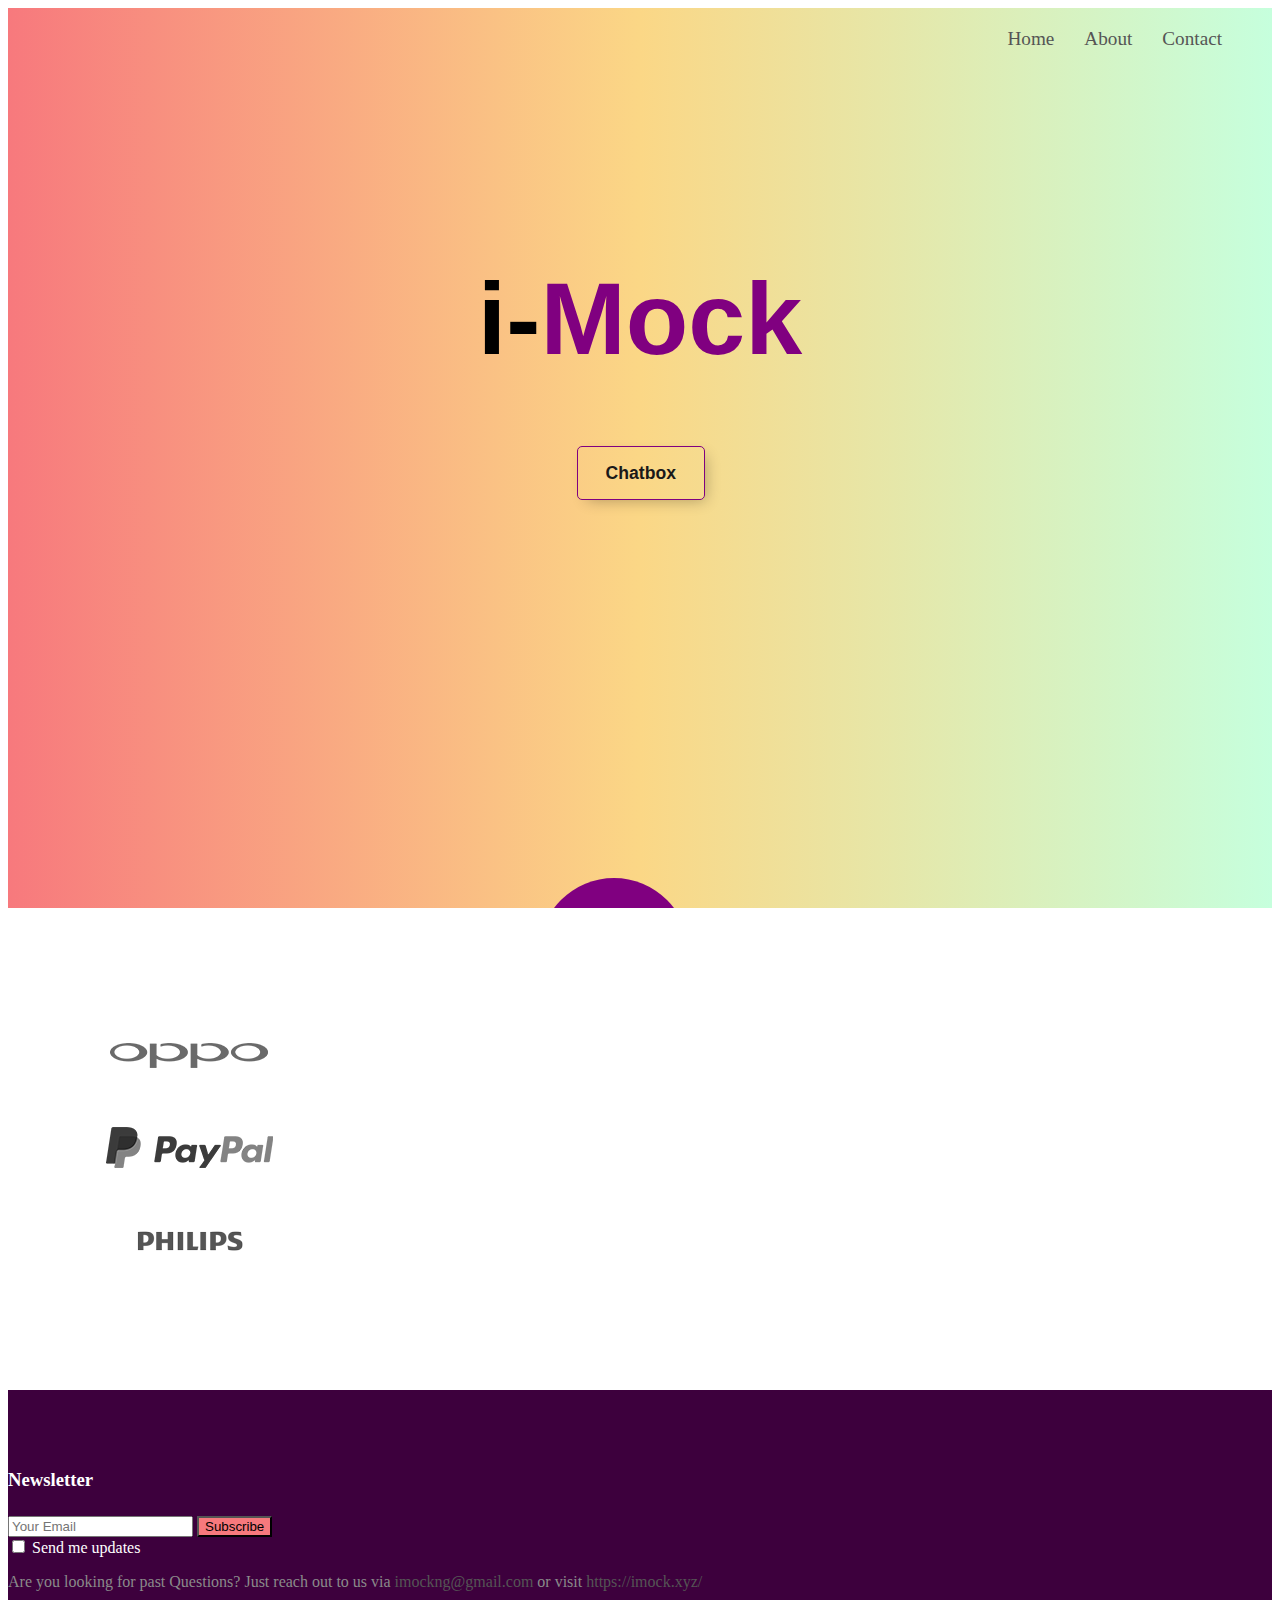
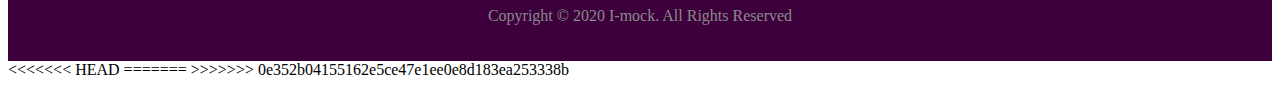
<file: index.html>
<!DOCTYPE html>
<html lang="en">

<head>
    <meta charset="UTF-8">
    <meta name="viewport" content="width=device-width, initial-scale=1.0">
    <title>I-Mock</title>
    <!-- font awesome -->
    <link rel="stylesheet" href="https://stackpath.bootstrapcdn.com/font-awesome/4.7.0/css/font-awesome.min.css">
    <!--bootstrap CSS -->
    <link rel="stylesheet" href="https://cdn.jsdelivr.net/npm/bootstrap@4.5.3/dist/css/bootstrap.min.css"
        integrity="sha384-TX8t27EcRE3e/ihU7zmQxVncDAy5uIKz4rEkgIXeMed4M0jlfIDPvg6uqKI2xXr2" crossorigin="anonymous">
    <link rel="stylesheet" href="assets/style.css">
</head>

<body>
    <div >
        <div class="banner">
            <div class="container-fluid">
                <div class="navbar">
                    <div class="navbarBrand">
                        <a href="index.html">
                      
                        </a>
                    </div>
                        
                        <nav class="navbarItems items-right">
                            <div class="navbarLink">
                                <a href="index.html">Home</a>
                            </div>
                            <div class="navbarLink">
                                <a href="#">About</a>
                            </div>
                            <div class="navbarLink">
                                <a href="#">Contact</a>
                            </div>
                           
                        </nav>
                   
                    <div class="navbarToggle">
                        <img src="assets/images/menu.png" width="20px">
                    </div>
                </div>
            <h1 class="title">i-<span>Mock</span></h1>
            <button type="button" class="chat">
                Chatbox
                <span></span>
                <span></span>
                <span></span>
                <span></span>
            </button>
            <div class="box-area">
                <li></li>
                <li></li>
                <li></li>
                <li></li>
                <li></li>
                <li></li>
            </div>
        </div>
        

       
    </div>
    <!-- bands -->
    <div class="brands">
        <div class="small-container">
            <div class="row">
                <div class=" col-sm-12 col-md-3 brand">
                    <img src="/assets/images/logo-oppo.png" alt="">
                </div>
                <div class=" col-sm-12 col-md-3 brand">
                    <img src="/assets/images/logo-paypal.png" alt="">
                </div>
                <div class=" col-sm-12 col-md-3 brand">
                    <img src="/assets/images/logo-philips.png" alt="">
                </div>

            </div>
        </div>
    </div>
     <!-- FOOTER -->
     <div class="footer">
        <div class="container-fluid">
            <div class="row d-flex justify-content-around">
                <div class="col-sm-12 col-md-3">
                    <h3>
                        Newsletter
                    </h3>
                    <form>
                        <div class="form-group">
                            <input type="email" class="form-control" id="exampleFormControlInput1"
                                placeholder="Your Email">
                            <button class="btn form-control dropdown-toggle submit" type="button"
                                id="dropdownMenuButton" data-toggle="dropdown" aria-haspopup="true"
                                aria-expanded="false">
                                Subscribe
                            </button>
                        </div>
                        <div class="form-check">
                            <input class="form-check-input position-static" type="checkbox" id="blankCheckbox"
                                value="option1" aria-label="...">
                            <span>
                                Send me updates</span>
                        </div>
                </div>
                </form>
                <div class=" col-sm-12 col-md-3 py-5 text-left ">
                    <p> Are you looking for past Questions? Just reach out to us via <a
                            href="">imockng@gmail.com</a> or visit <a href="">https://imock.xyz/</a></p>
                </div>
            </div>
            <p class="credit">Copyright © 2020 I-mock. All Rights Reserved</p>
        </div>
    </div>
    <script>
        function classToggle() {
    const navs = document.querySelectorAll('.navbarItems')

    navs.forEach(nav => nav.classList.toggle('navbarToggleShow'));
}

document.querySelector('.navbarToggle').addEventListener('click', classToggle);


    </script>
</body>
<<<<<<< HEAD
</html>
=======

</html>
>>>>>>> 0e352b04155162e5ce47e1ee0e8d183ea253338b
</file>
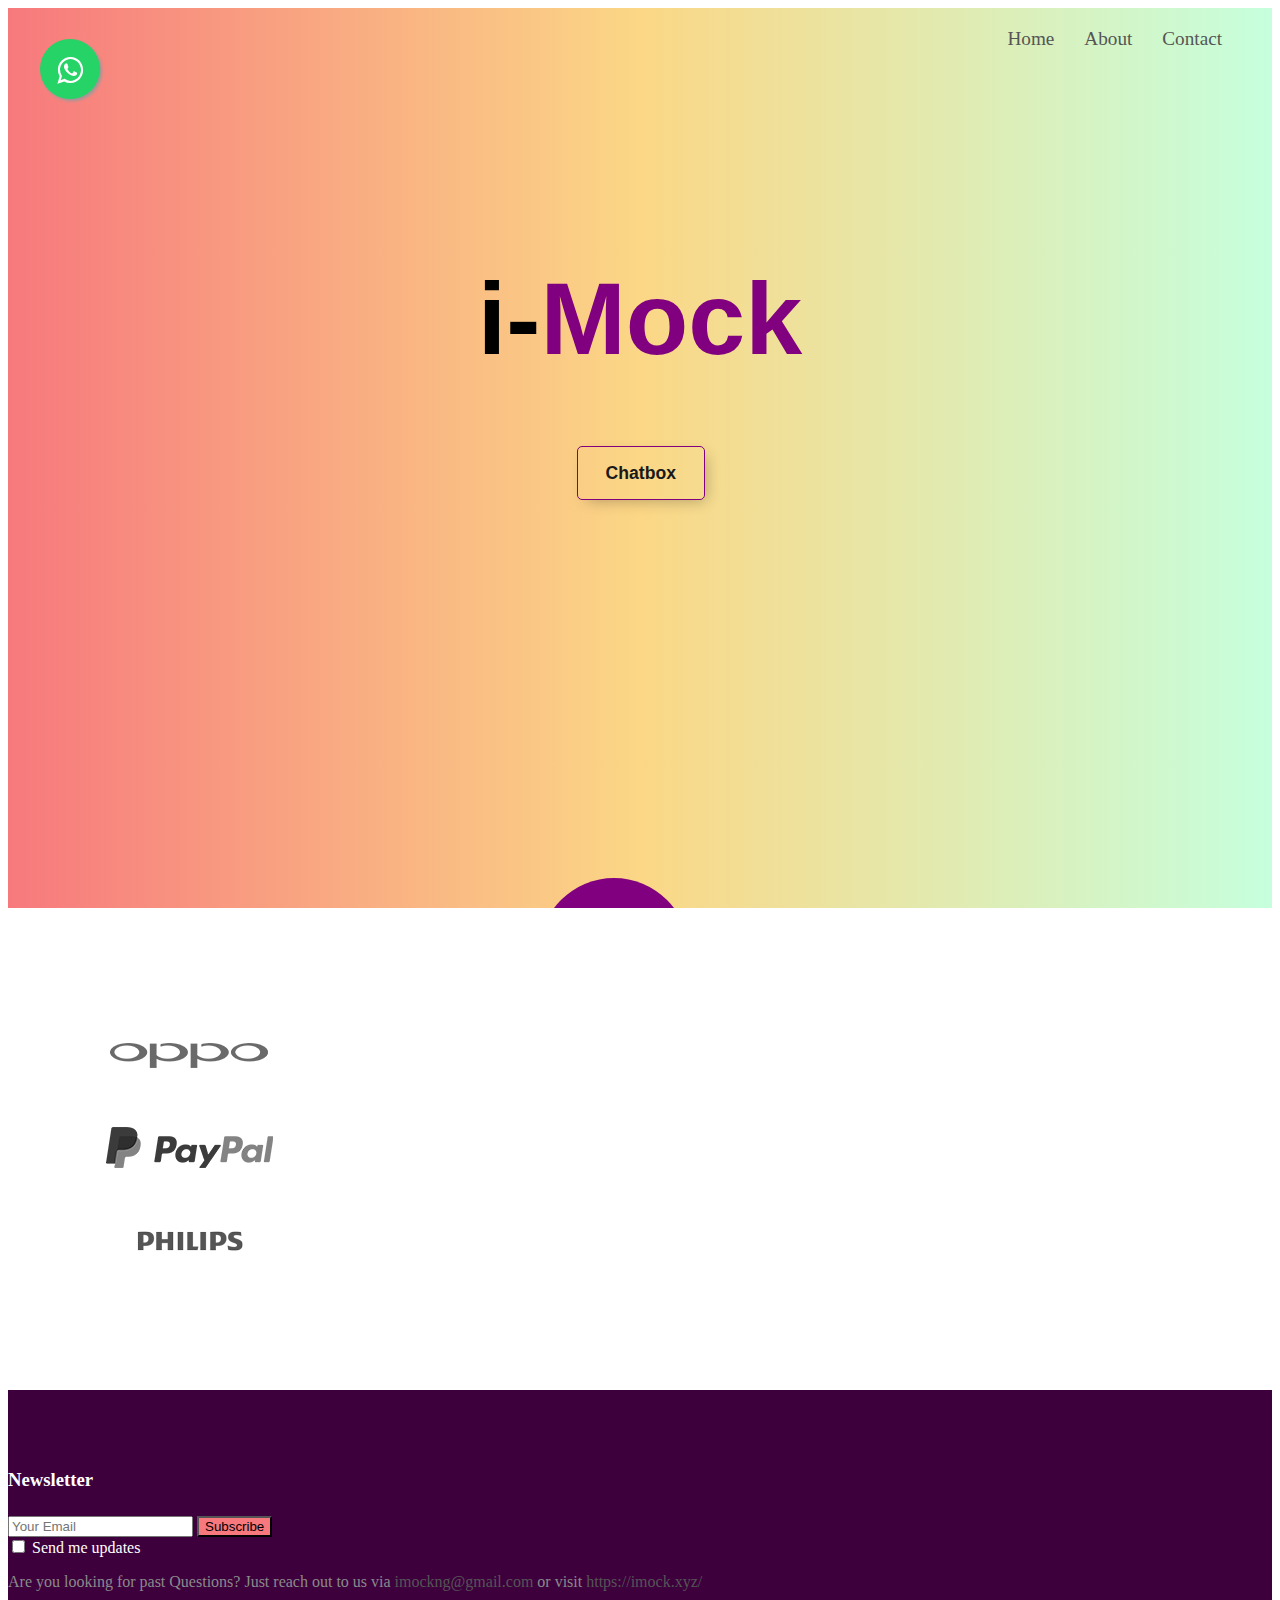
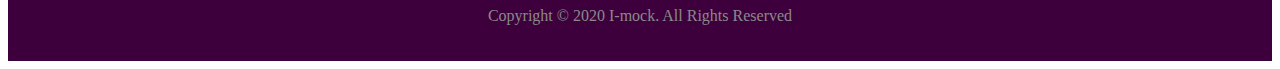
<file: public/index.html>
<!DOCTYPE html>
<html lang="en">

<head>
    <meta charset="UTF-8">
    <meta name="viewport" content="width=device-width, initial-scale=1.0">
    <title>I-Mock</title>
    <!-- font awesome -->
    <link rel="stylesheet" href="https://stackpath.bootstrapcdn.com/font-awesome/4.7.0/css/font-awesome.min.css">
    <!-- whatsapp icon -->
    <link rel="stylesheet" href="https://maxcdn.bootstrapcdn.com/font-awesome/4.5.0/css/font-awesome.min.css">
    <!--bootstrap CSS -->
    <link rel="stylesheet" href="https://cdn.jsdelivr.net/npm/bootstrap@4.5.3/dist/css/bootstrap.min.css"
        integrity="sha384-TX8t27EcRE3e/ihU7zmQxVncDAy5uIKz4rEkgIXeMed4M0jlfIDPvg6uqKI2xXr2" crossorigin="anonymous">
    <link rel="stylesheet" href="assets/style.css">
</head>

<body>
    <div >
        <div class="banner">
            <div class="container-fluid">
                <div class="navbar">
                    <div class="navbarBrand">
                        <a href="index.html">
                      
                        </a>
                    </div>
                        <span>
                            <a href="https://wa.me/2348143765534?text=Hello%20iMock%20Team,%20can%20you%20tell%20me%20more%20about...." class="whatsapp_float" target="_blank"> <i
                                class="fa fa-whatsapp whatsapp-icon"></i></a>
                            </span>
                        
                        
                        <nav class="navbarItems items-right">
                            <div class="navbarLink">
                                <a href="index.html">Home</a>
                            </div>
                            <div class="navbarLink">
                                <a href="#">About</a>
                            </div>
                            <div class="navbarLink">
                                <a href="#">Contact</a>
                            </div>
                           
                        </nav>
                   
                    <div class="navbarToggle">
                        <img src="assets/images/menu.png" width="20px">
                    </div>
                </div>
            <h1 class="title">i-<span>Mock</span></h1>
            <button type="button" class="chat">
                Chatbox
                <span></span>
                <span></span>
                <span></span>
                <span></span>
            </button>
            <div class="box-area">
                <li></li>
                <li></li>
                <li></li>
                <li></li>
                <li></li>
                <li></li>
            </div>
        </div>
        

       
    </div>
    <!-- bands -->
    <div class="brands">
        <div class="small-container">
            <div class="row">
                <div class=" col-sm-12 col-md-3 brand">
                    <img src="/assets/images/logo-oppo.png" alt="">
                </div>
                <div class=" col-sm-12 col-md-3 brand">
                    <img src="/assets/images/logo-paypal.png" alt="">
                </div>
                <div class=" col-sm-12 col-md-3 brand">
                    <img src="/assets/images/logo-philips.png" alt="">
                </div>

            </div>
        </div>
    </div>
     <!-- FOOTER -->
     <div class="footer">
        <div class="container-fluid">
            <div class="row d-flex justify-content-around">
                <div class="col-sm-12 col-md-3">
                    <h3>
                        Newsletter
                    </h3>
                    <form>
                        <div class="form-group">
                            <input type="email" class="form-control" id="exampleFormControlInput1"
                                placeholder="Your Email">
                            <button class="btn form-control dropdown-toggle submit" type="button"
                                id="dropdownMenuButton" data-toggle="dropdown" aria-haspopup="true"
                                aria-expanded="false">
                                Subscribe
                            </button>
                        </div>
                        <div class="form-check">
                            <input class="form-check-input position-static" type="checkbox" id="blankCheckbox"
                                value="option1" aria-label="...">
                            <span>
                                Send me updates</span>
                        </div>
                </div>
                </form>
                <div class=" col-sm-12 col-md-3 py-5 text-left ">
                    <p> Are you looking for past Questions? Just reach out to us via <a
                            href="">imockng@gmail.com</a> or visit <a href="">https://imock.xyz/</a></p>
                </div>
            </div>
            <p class="credit">Copyright © 2020 I-mock. All Rights Reserved</p>
        </div>
    </div>
    <script>
        function classToggle() {
    const navs = document.querySelectorAll('.navbarItems')

    navs.forEach(nav => nav.classList.toggle('navbarToggleShow'));
}

document.querySelector('.navbarToggle').addEventListener('click', classToggle);


    </script>
</body>
</file>
<file: assets/style.css>
{
    margin: 0;
    padding: 0;
    box-sizing: border-box;
}
/* ------------------- Navbar------------------------------------ */
.navbar{
    display: flex;
    padding: 20px;
    align-items: center;
    
}
.navbarItems{
    display: flex;
    text-decoration: none;
    color: #555555;
}
nav ul{
    display: inline-block;
    list-style-type: none;
}
.navbarBrand{
    cursor: pointer;
}
.navbarLink{
    padding-right: 30px;
    font-size: 1.2rem;
    
}

.items-right{
    margin-left: auto;
}
.navbarToggle{
    display: none;
}
@media only screen and (max-width: 768px) {
    .navbarItems,.navbar {
        flex-direction: column;
    }
    .items-right {
        margin-left: 0;
        text-align: center;
        display: none;
    }
    .navbarToggleShow{
        display: flex;
    }
    .navbarToggle{
        align-self: flex-end;
        display: initial;
        position: absolute;
        cursor: pointer;
        margin-top: 7px;
    }
    .navbarLink{
        padding: 15px;
   }   
}
    
a{
    text-decoration: none;
    color: #555555;
}
a span{
    position: relative;
    top: -15px;
    right: 20px;
    background: #703D57;
    padding: 0 5px;
    border-radius: 30%;
    color: white;
    
}

h1 {
    /* text-align: center; */
    display: flex;
    justify-content: center;
    margin-top: 15%;
    font-weight: 700;
    font-size: 8vw;
    font-family: Inter, Source Sans Pro, Helvetica Neue, Arial, sans-serif;
}

h1 span {
    color: purple;
}

.banner {
    position: relative;
    height: 100vh;
    /* width: 100vw; */
    background: #C6FFDD;
    /* fallback for old browsers */
    background: -webkit-linear-gradient(to right, #f7797d, #FBD786, #C6FFDD);
    /* Chrome 10-25, Safari 5.1-6 */
    background: linear-gradient(to right, #f7797d, #FBD786, #C6FFDD);
    /* W3C, IE 10+/ Edge, Firefox 16+, Chrome 26+, Opera 12+, Safari 7+ */
    overflow: hidden;
}

.chat {
    width: 10vw;
    height: 6vh;
    position: relative;
    margin-left: 45%;
    background: none;
    border: 1px solid purple;
    font-weight: 600;
    font-size: 1.1rem;
    display: inline;
    cursor: pointer;
    overflow: hidden;
    z-index: 1;
    color: #1a1919;
    border-radius: 5px;
    box-shadow: 5px 5px 15px -5px rgba(0, 0, 0, 0.3);
}

.chat span:nth-child(1) {
    left: calc(0%);
    transition-delay: calc(-0.1s);
}

.chat span:nth-child(2) {
    left: calc(25%);
    transition-delay: calc(0s);
}

.chat span:nth-child(3) {
    left: calc(50%);
    transition-delay: calc(0.1s);
}

.chat span:nth-child(4) {
    left: calc(75%);
    transition-delay: calc(0.2s);
}

.chat:hover, .chat:active, .chat:focus {
    color: white;
    transition: all 0.6s ease 0s;
    outline: none;
}

.chat:hover span, .chat:active span, .chat:focus span {
    transform: translateY(0px) scale(2);
}

.chat span {
    position: absolute;
    width: 25%;
    height: 100%;
    background-color: purple;
    border-radius: 50%;
    transition: all 0.5s ease 0s;
    transform: translateY(150%);
    z-index: -200;
}

.box-area {
    position: absolute;
    top: 0;
    left: 0;
    width: 100%;
    height: 100%;
    overflow: hidden;
}

.box-area li {
    position: absolute;
    display: block;
    list-style: none;
    width: 25px;
    height: 25px;
    background: purple;
    overflow: hidden;
    -webkit-animation: animation 20s linear infinite;
    animation: animate 20s linear infinite;
    bottom: -120px;
    border-radius: 50%;
}

.box-area li:nth-child(1) {
    left: 86%;
    width: 80px;
    height: 80px;
    -webkit-animation-delay: 0s;
    animation-delay: 0s;
}

.box-area li:nth-child(2) {
    left: 12%;
    width: 30px;
    height: 30px;
    -webkit-animation-delay: 1.5s;
    animation-delay: 1.5s;
    -webkit-animation-duration: 10s;
    animation-duration: 10s;
}

.box-area li:nth-child(3) {
    left: 70%;
    width: 100px;
    height: 100px;
    -webkit-animation-delay: 5.5s;
    animation-delay: 5.5s;
}

.box-area li:nth-child(4) {
    left: 42%;
    width: 150px;
    height: 150px;
    -webkit-animation-delay: 0s;
    animation-delay: 0s;
    -webkit-animation-duration: 15s;
    animation-duration: 15s;
}

.box-area li:nth-child(5) {
    left: 65%;
    width: 40px;
    height: 40px;
    -webkit-animation-delay: 0s;
    animation-delay: 0s;
}

.box-area li:nth-child(6) {
    left: 15%;
    width: 110px;
    height: 110px;
    -webkit-animation-delay: 3.5s;
    animation-delay: 3.5s;
    -webkit-animation-duration: 15s;
    animation-duration: 15s;
}
/* brands */
.small-container{
    max-width: 1080px;
    margin: auto;
    padding-left: 25px;
    padding-right: 25px;
}
.brands{
    margin: 100px auto;
}
.brand{
    width: 160px;
}
.brand img{
    
    cursor: 100%;
    filter: grayscale(100%);
}
.brand img:hover{
    filter: grayscale(0);
}
/* footer */
.footer{
    background: rgb(61, 0, 61);
    color: #fff;
    font-size: 16px;
    padding: 60px 0 20px;
  
}
.footer p{
    color: #8a8a8a;
}
.footer h3{
    color: #fff;
    margin-bottom: 20px;
}

.footer-col-1, .footer-col-4{
    min-width: 250px;
    margin-bottom: 20px;
}
.footer-col-1{
    flex-basis: 30%;
}


.footer-col-4{
    flex-basis: 12%;
    /* text-align: center; */
    margin-top: 5%;
    margin-left: 45%;

}
ul{
    list-style-type: none;
}

.form-control:focus {
    border-color: #f7797d;
    box-shadow: inset 0 1px 1px rgba(0, 0, 0, 0.075), 0 0 8px #f7797d;
  }
  .btn{
      margin-top: 5px;
      background-color: #f7797d;
  }
/*  */

.credit{
    text-align: center;
}

@-webkit-keyframes animate {
    0% {
        -webkit-transform: translateY(0) rotate(0deg);
        transform: translateY(0) rotate(0deg);
        opacity: 1;
    }
    100% {
        -webkit-transform: translateY(-100vh) rotate(360deg);
        transform: translateY(-100vh) rotate(360deg);
        opacity: 0;
    }
}

@keyframes animate {
    0% {
        -webkit-transform: translateY(0) rotate(0deg);
        transform: translateY(0) rotate(0deg);
        opacity: 1;
    }
    100% {
        -webkit-transform: translateY(-100vh) rotate(360deg);
        transform: translateY(-100vh) rotate(360deg);
        opacity: 0;
    }
}

@media only screen and (max-width: 1100px) {
    h1 {
        margin-top: 85% ;
        font-weight: 700;
        font-size: 20vw;
    }
    .chat{
        width: 38vw;
        margin-top: 10px;
       margin-left: 33%;
    }
}
</file>
<file: public/assets/style.css>
/* {
    margin: 0;
    padding: 0;
    box-sizing: border-box;
} */
/* ------------------- Navbar------------------------------------ */
.navbar{
    display: flex;
    padding: 20px;
    align-items: center;
    
}
.navbarItems{
    display: flex;
    text-decoration: none;
    color: #555555;
}
nav ul{
    display: inline-block;
    list-style-type: none;
}
.navbarBrand{
    cursor: pointer;
}
.navbarLink{
    padding-right: 30px;
    font-size: 1.2rem;
    
}

.items-right{
    margin-left: auto;
}
.navbarToggle{
    display: none;
}
@media only screen and (max-width: 768px) {
    .navbarItems,.navbar {
        flex-direction: column;
    }
    .items-right {
        margin-left: 0;
        text-align: center;
        display: none;
    }
    .navbarToggleShow{
        display: flex;
    }
    .navbarToggle{
        align-self: flex-end;
        display: initial;
        position: absolute;
        cursor: pointer;
        margin-top: 7px;
    }
    .navbarLink{
        padding: 15px;
   }   
}
    
a{
    text-decoration: none;
    color: #555555;
}
a span{
    position: relative;
    top: -15px;
    right: 20px;
    background: #703D57;
    padding: 0 5px;
    border-radius: 30%;
    color: white;
    
}

h1 {
    /* text-align: center; */
    display: flex;
    justify-content: center;
    margin-top: 15%;
    font-weight: 700;
    font-size: 8vw;
    font-family: Inter, Source Sans Pro, Helvetica Neue, Arial, sans-serif;
}

h1 span {
    color: purple;
}

.banner {
    position: relative;
    height: 100vh;
    /* width: 100vw; */
    background: #C6FFDD;
    /* fallback for old browsers */
    background: -webkit-linear-gradient(to right, #f7797d, #FBD786, #C6FFDD);
    /* Chrome 10-25, Safari 5.1-6 */
    background: linear-gradient(to right, #f7797d, #FBD786, #C6FFDD);
    /* W3C, IE 10+/ Edge, Firefox 16+, Chrome 26+, Opera 12+, Safari 7+ */
    overflow: hidden;
}

.chat {
    width: 10vw;
    height: 6vh;
    position: relative;
    margin-left: 45%;
    background: none;
    border: 1px solid purple;
    font-weight: 600;
    font-size: 1.1rem;
    display: inline;
    cursor: pointer;
    overflow: hidden;
    z-index: 1;
    color: #1a1919;
    border-radius: 5px;
    box-shadow: 5px 5px 15px -5px rgba(0, 0, 0, 0.3);
}

.chat span:nth-child(1) {
    left: calc(0%);
    transition-delay: calc(-0.1s);
}

.chat span:nth-child(2) {
    left: calc(25%);
    transition-delay: calc(0s);
}

.chat span:nth-child(3) {
    left: calc(50%);
    transition-delay: calc(0.1s);
}

.chat span:nth-child(4) {
    left: calc(75%);
    transition-delay: calc(0.2s);
}

.chat:hover, .chat:active, .chat:focus {
    color: white;
    transition: all 0.6s ease 0s;
    outline: none;
}

.chat:hover span, .chat:active span, .chat:focus span {
    transform: translateY(0px) scale(2);
}

.chat span {
    position: absolute;
    width: 25%;
    height: 100%;
    background-color: purple;
    border-radius: 50%;
    transition: all 0.5s ease 0s;
    transform: translateY(150%);
    z-index: -200;
}

.box-area {
    position: absolute;
    top: 0;
    left: 0;
    width: 100%;
    height: 100%;
    overflow: hidden;
}

.box-area li {
    position: absolute;
    display: block;
    list-style: none;
    width: 25px;
    height: 25px;
    background: purple;
    overflow: hidden;
    -webkit-animation: animation 20s linear infinite;
    animation: animate 20s linear infinite;
    bottom: -120px;
    border-radius: 50%;
}

.box-area li:nth-child(1) {
    left: 86%;
    width: 80px;
    height: 80px;
    -webkit-animation-delay: 0s;
    animation-delay: 0s;
}

.box-area li:nth-child(2) {
    left: 12%;
    width: 30px;
    height: 30px;
    -webkit-animation-delay: 1.5s;
    animation-delay: 1.5s;
    -webkit-animation-duration: 10s;
    animation-duration: 10s;
}

.box-area li:nth-child(3) {
    left: 70%;
    width: 100px;
    height: 100px;
    -webkit-animation-delay: 5.5s;
    animation-delay: 5.5s;
}

.box-area li:nth-child(4) {
    left: 42%;
    width: 150px;
    height: 150px;
    -webkit-animation-delay: 0s;
    animation-delay: 0s;
    -webkit-animation-duration: 15s;
    animation-duration: 15s;
}

.box-area li:nth-child(5) {
    left: 65%;
    width: 40px;
    height: 40px;
    -webkit-animation-delay: 0s;
    animation-delay: 0s;
}

.box-area li:nth-child(6) {
    left: 15%;
    width: 110px;
    height: 110px;
    -webkit-animation-delay: 3.5s;
    animation-delay: 3.5s;
    -webkit-animation-duration: 15s;
    animation-duration: 15s;
}
/* brands */
.small-container{
    max-width: 1080px;
    margin: auto;
    padding-left: 25px;
    padding-right: 25px;
}
.brands{
    margin: 100px auto;
}
.brand{
    width: 160px;
}
.brand img{
    
    cursor: 100%;
    filter: grayscale(100%);
}
.brand img:hover{
    filter: grayscale(0);
}
/* footer */
.footer{
    background: rgb(61, 0, 61);
    color: #fff;
    font-size: 16px;
    padding: 60px 0 20px;
  
}
.footer p{
    color: #8a8a8a;
}
.footer h3{
    color: #fff;
    margin-bottom: 20px;
}

.footer-col-1, .footer-col-4{
    min-width: 250px;
    margin-bottom: 20px;
}
.footer-col-1{
    flex-basis: 30%;
}


.footer-col-4{
    flex-basis: 12%;
    /* text-align: center; */
    margin-top: 5%;
    margin-left: 45%;

}
ul{
    list-style-type: none;
}

.form-control:focus {
    border-color: #f7797d;
    box-shadow: inset 0 1px 1px rgba(0, 0, 0, 0.075), 0 0 8px #f7797d;
  }
  .btn{
      margin-top: 5px;
      background-color: #f7797d;
  }
/*  */

.credit{
    text-align: center;
}

@-webkit-keyframes animate {
    0% {
        -webkit-transform: translateY(0) rotate(0deg);
        transform: translateY(0) rotate(0deg);
        opacity: 1;
    }
    100% {
        -webkit-transform: translateY(-100vh) rotate(360deg);
        transform: translateY(-100vh) rotate(360deg);
        opacity: 0;
    }
}

@keyframes animate {
    0% {
        -webkit-transform: translateY(0) rotate(0deg);
        transform: translateY(0) rotate(0deg);
        opacity: 1;
    }
    100% {
        -webkit-transform: translateY(-100vh) rotate(360deg);
        transform: translateY(-100vh) rotate(360deg);
        opacity: 0;
    }
}

@media only screen and (max-width: 1100px) {
    h1 {
        margin-top: 85% ;
        font-weight: 700;
        font-size: 20vw;
    }
    .chat{
        width: 38vw;
        margin-top: 10px;
       margin-left: 33%;
    }
}

/* for desktop */
.whatsapp_float {
	position:fixed;
	width:60px;
	height:60px;
	left:40px;
	background-color:#25d366;
	color:#FFF;
	border-radius:50px;
	text-align:center;
        font-size:30px;
	box-shadow: 2px 2px 3px #999;
        z-index:100;
}

.whatsapp-icon {
	margin-top:16px;
}
/* for mobile */
@media screen and (max-width: 767px){
     .whatsapp-icon {
	 margin-top:10px;
     }
    .whatsapp_float {
        width: 40px;
        height: 40px;
        font-size: 22px;
    }
}
</file>
